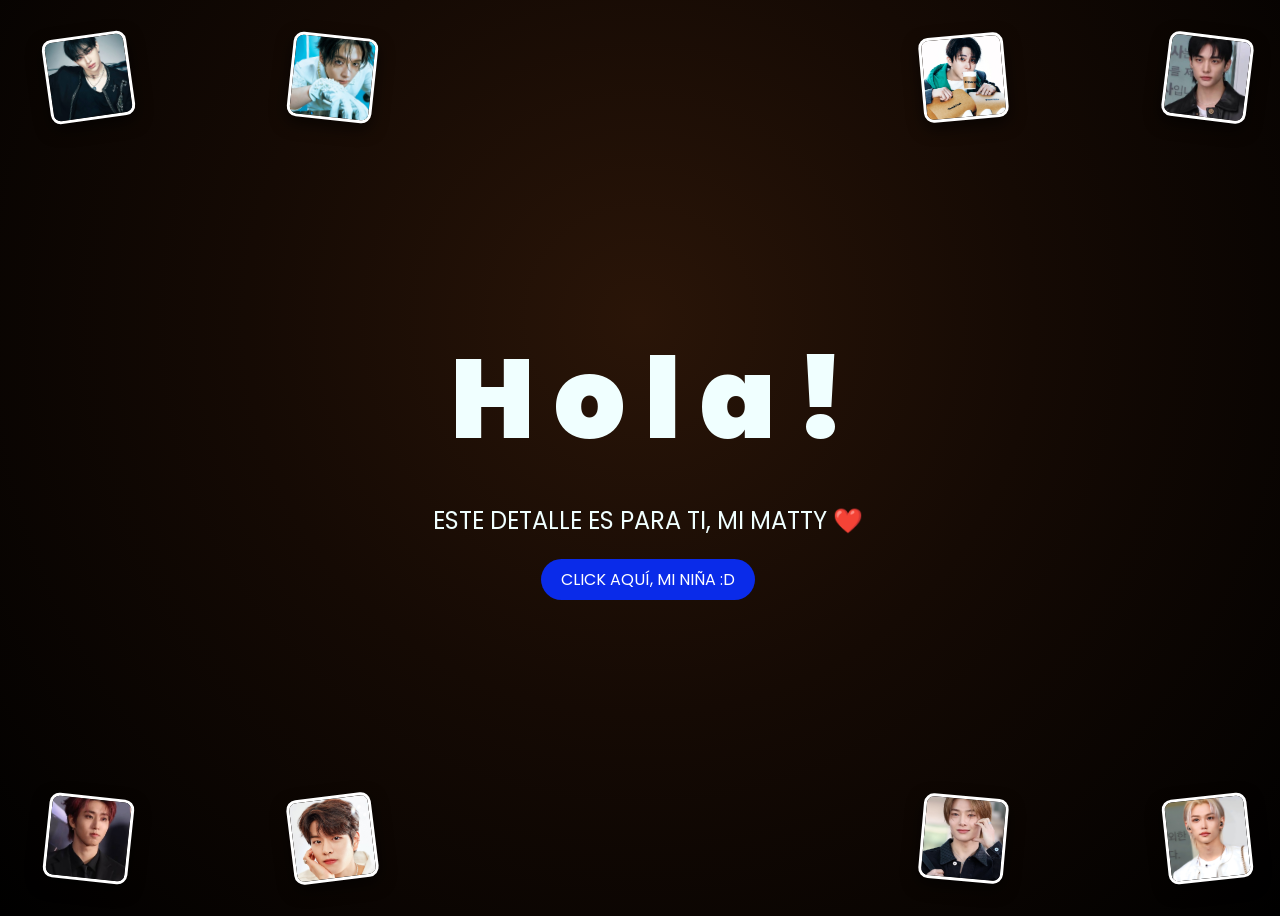
<file: index.html>
<!DOCTYPE html>
<html lang="es">

<head>
    <meta charset="UTF-8">
    <meta http-equiv="X-UA-Compatible" content="IE=edge">
    <meta name="viewport" content="width=device-width, initial-scale=1.0">
    <link rel="stylesheet" href="css/style.css">
    <link rel="icon" href="img/flowers.png" type="image/x-icon">
    <title>Flowers</title>
</head>

<body>
    <div class="floating-photos">
      <img src="img/foto5.jpg"  alt="" class="photo photo--1">
      <img src="img/foto6.jpg"  alt="" class="photo photo--2">
      <img src="img/foto7.jpg"  alt="" class="photo photo--3">
      <img src="img/foto8.jpg"  alt="" class="photo photo--4">
      <img src="img/foto9.jpg"  alt="" class="photo photo--5">
      <img src="img/foto10.jpg"  alt="" class="photo photo--6">
      <img src="img/foto11.jpg"  alt="" class="photo photo--7">
      <img src="img/foto12.jpg"  alt="" class="photo photo--8">
    </div>
    <div class="greetings">
        <span>H</span>
        <span>o</span>
        <span>l</span>
        <span>a</span>
        <span>!</span>
    </div>
    <div class="description">
        <span>ESTE DETALLE ES PARA TI, MI MATTY ❤️</span>
    </div>
    <div class="button">
        <button class="botones">
            <a href="flower.html" style="color: #fff;">CLICK AQUÍ, MI NIÑA :D</a>
        </button>
    </div>

</body>

</html>
</file>
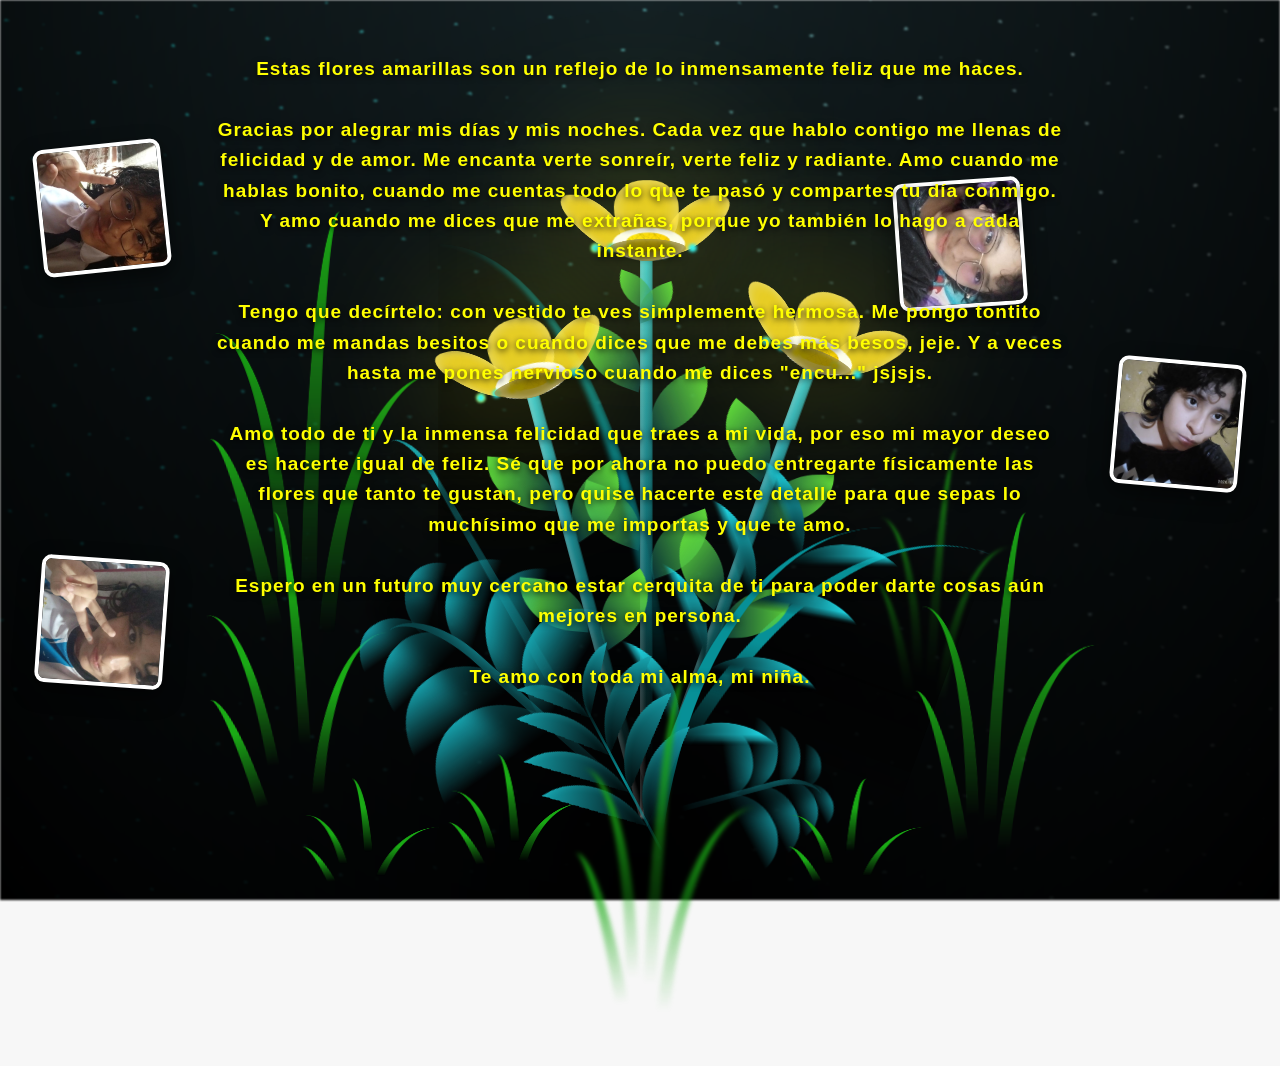
<file: flower.html>
<!DOCTYPE html>
<html lang="es">
  <head>
    <meta charset="UTF-8" />
    <meta http-equiv="X-UA-Compatible" content="IE=edge" />
    <meta name="viewport" content="width=device-width, initial-scale=1.0" />
    <link rel="stylesheet" href="css/main.css" />
    <link rel="icon" href="img/flowers.png" type="image/x-icon" />
    <title>Flower</title>
  </head>
  <body class="container">
    <audio src="sound/LoveMaybe.mp3" autoplay></audio>
    <div id="lyrics">

    </div>
    <h1 class="titulo">
      Estas flores amarillas son un reflejo de lo inmensamente feliz que me haces. <br><br>
      
      Gracias por alegrar mis días y mis noches. Cada vez que hablo contigo me llenas de felicidad y de amor. Me encanta verte sonreír, verte feliz y radiante. Amo cuando me hablas bonito, cuando me cuentas todo lo que te pasó y compartes tu día conmigo. Y amo cuando me dices que me extrañas, porque yo también lo hago a cada instante. <br><br>
      
      Tengo que decírtelo: con vestido te ves simplemente hermosa. Me pongo tontito cuando me mandas besitos o cuando dices que me debes más besos, jeje. Y a veces hasta me pones nervioso cuando me dices "encu..." jsjsjs. <br><br>
      
      Amo todo de ti y la inmensa felicidad que traes a mi vida, por eso mi mayor deseo es hacerte igual de feliz. Sé que por ahora no puedo entregarte físicamente las flores que tanto te gustan, pero quise hacerte este detalle para que sepas lo muchísimo que me importas y que te amo. <br><br>
      
      Espero en un futuro muy cercano estar cerquita de ti para poder darte cosas aún mejores en persona. <br><br>
      
      Te amo con toda mi alma, mi niña.
    </h1>

    <div class="night"></div>
    <div class="floating-photos">
      <img src="img/foto1.jpeg" alt="" class="photo photo--1">
      <img src="img/foto2.jpeg" alt="" class="photo photo--2">
      <img src="img/foto3.jpeg" alt="" class="photo photo--3">
      <img src="img/foto4.jpeg" alt="" class="photo photo--4">
    </div>
    <div class="flowers">
      <div class="flower flower--1">
        <div class="flower__leafs flower__leafs--1">
          <div class="flower__leaf flower__leaf--1"></div>
          <div class="flower__leaf flower__leaf--2"></div>
          <div class="flower__leaf flower__leaf--3"></div>
          <div class="flower__leaf flower__leaf--4"></div>
          <div class="flower__white-circle"></div>

          <div class="flower__light flower__light--1"></div>
          <div class="flower__light flower__light--2"></div>
          <div class="flower__light flower__light--3"></div>
          <div class="flower__light flower__light--4"></div>
          <div class="flower__light flower__light--5"></div>
          <div class="flower__light flower__light--6"></div>
          <div class="flower__light flower__light--7"></div>
          <div class="flower__light flower__light--8"></div>
        </div>
        <div class="flower__line">
          <div class="flower__line__leaf flower__line__leaf--1"></div>
          <div class="flower__line__leaf flower__line__leaf--2"></div>
          <div class="flower__line__leaf flower__line__leaf--3"></div>
          <div class="flower__line__leaf flower__line__leaf--4"></div>
          <div class="flower__line__leaf flower__line__leaf--5"></div>
          <div class="flower__line__leaf flower__line__leaf--6"></div>
        </div>
      </div>

      <div class="flower flower--2">
        <div class="flower__leafs flower__leafs--2">
          <div class="flower__leaf flower__leaf--1"></div>
          <div class="flower__leaf flower__leaf--2"></div>
          <div class="flower__leaf flower__leaf--3"></div>
          <div class="flower__leaf flower__leaf--4"></div>
          <div class="flower__white-circle"></div>

          <div class="flower__light flower__light--1"></div>
          <div class="flower__light flower__light--2"></div>
          <div class="flower__light flower__light--3"></div>
          <div class="flower__light flower__light--4"></div>
          <div class="flower__light flower__light--5"></div>
          <div class="flower__light flower__light--6"></div>
          <div class="flower__light flower__light--7"></div>
          <div class="flower__light flower__light--8"></div>
        </div>
        <div class="flower__line">
          <div class="flower__line__leaf flower__line__leaf--1"></div>
          <div class="flower__line__leaf flower__line__leaf--2"></div>
          <div class="flower__line__leaf flower__line__leaf--3"></div>
          <div class="flower__line__leaf flower__line__leaf--4"></div>
        </div>
      </div>

      <div class="flower flower--3">
        <div class="flower__leafs flower__leafs--3">
          <div class="flower__leaf flower__leaf--1"></div>
          <div class="flower__leaf flower__leaf--2"></div>
          <div class="flower__leaf flower__leaf--3"></div>
          <div class="flower__leaf flower__leaf--4"></div>
          <div class="flower__white-circle"></div>

          <div class="flower__light flower__light--1"></div>
          <div class="flower__light flower__light--2"></div>
          <div class="flower__light flower__light--3"></div>
          <div class="flower__light flower__light--4"></div>
          <div class="flower__light flower__light--5"></div>
          <div class="flower__light flower__light--6"></div>
          <div class="flower__light flower__light--7"></div>
          <div class="flower__light flower__light--8"></div>
        </div>
        <div class="flower__line">
          <div class="flower__line__leaf flower__line__leaf--1"></div>
          <div class="flower__line__leaf flower__line__leaf--2"></div>
          <div class="flower__line__leaf flower__line__leaf--3"></div>
          <div class="flower__line__leaf flower__line__leaf--4"></div>
        </div>
      </div>

      <div class="grow-ans" style="--d: 1.2s">
        <div class="flower__g-long">
          <div class="flower__g-long__top"></div>
          <div class="flower__g-long__bottom"></div>
        </div>
      </div>

      <div class="growing-grass">
        <div class="flower__grass flower__grass--1">
          <div class="flower__grass--top"></div>
          <div class="flower__grass--bottom"></div>
          <div class="flower__grass__leaf flower__grass__leaf--1"></div>
          <div class="flower__grass__leaf flower__grass__leaf--2"></div>
          <div class="flower__grass__leaf flower__grass__leaf--3"></div>
          <div class="flower__grass__leaf flower__grass__leaf--4"></div>
          <div class="flower__grass__leaf flower__grass__leaf--5"></div>
          <div class="flower__grass__leaf flower__grass__leaf--6"></div>
          <div class="flower__grass__leaf flower__grass__leaf--7"></div>
          <div class="flower__grass__leaf flower__grass__leaf--8"></div>
          <div class="flower__grass__overlay"></div>
        </div>
      </div>

      <div class="growing-grass">
        <div class="flower__grass flower__grass--2">
          <div class="flower__grass--top"></div>
          <div class="flower__grass--bottom"></div>
          <div class="flower__grass__leaf flower__grass__leaf--1"></div>
          <div class="flower__grass__leaf flower__grass__leaf--2"></div>
          <div class="flower__grass__leaf flower__grass__leaf--3"></div>
          <div class="flower__grass__leaf flower__grass__leaf--4"></div>
          <div class="flower__grass__leaf flower__grass__leaf--5"></div>
          <div class="flower__grass__leaf flower__grass__leaf--6"></div>
          <div class="flower__grass__leaf flower__grass__leaf--7"></div>
          <div class="flower__grass__leaf flower__grass__leaf--8"></div>
          <div class="flower__grass__overlay"></div>
        </div>
      </div>

      <div class="grow-ans" style="--d: 2.4s">
        <div class="flower__g-right flower__g-right--1">
          <div class="leaf"></div>
        </div>
      </div>

      <div class="grow-ans" style="--d: 2.8s">
        <div class="flower__g-right flower__g-right--2">
          <div class="leaf"></div>
        </div>
      </div>

      <div class="grow-ans" style="--d: 2.8s">
        <div class="flower__g-front">
          <div
            class="flower__g-front__leaf-wrapper flower__g-front__leaf-wrapper--1"
          >
            <div class="flower__g-front__leaf"></div>
          </div>
          <div
            class="flower__g-front__leaf-wrapper flower__g-front__leaf-wrapper--2"
          >
            <div class="flower__g-front__leaf"></div>
          </div>
          <div
            class="flower__g-front__leaf-wrapper flower__g-front__leaf-wrapper--3"
          >
            <div class="flower__g-front__leaf"></div>
          </div>
          <div
            class="flower__g-front__leaf-wrapper flower__g-front__leaf-wrapper--4"
          >
            <div class="flower__g-front__leaf"></div>
          </div>
          <div
            class="flower__g-front__leaf-wrapper flower__g-front__leaf-wrapper--5"
          >
            <div class="flower__g-front__leaf"></div>
          </div>
          <div
            class="flower__g-front__leaf-wrapper flower__g-front__leaf-wrapper--6"
          >
            <div class="flower__g-front__leaf"></div>
          </div>
          <div
            class="flower__g-front__leaf-wrapper flower__g-front__leaf-wrapper--7"
          >
            <div class="flower__g-front__leaf"></div>
          </div>
          <div
            class="flower__g-front__leaf-wrapper flower__g-front__leaf-wrapper--8"
          >
            <div class="flower__g-front__leaf"></div>
          </div>
          <div class="flower__g-front__line"></div>
        </div>
      </div>

      <div class="grow-ans" style="--d: 3.2s">
        <div class="flower__g-fr">
          <div class="leaf"></div>
          <div class="flower__g-fr__leaf flower__g-fr__leaf--1"></div>
          <div class="flower__g-fr__leaf flower__g-fr__leaf--2"></div>
          <div class="flower__g-fr__leaf flower__g-fr__leaf--3"></div>
          <div class="flower__g-fr__leaf flower__g-fr__leaf--4"></div>
          <div class="flower__g-fr__leaf flower__g-fr__leaf--5"></div>
          <div class="flower__g-fr__leaf flower__g-fr__leaf--6"></div>
          <div class="flower__g-fr__leaf flower__g-fr__leaf--7"></div>
          <div class="flower__g-fr__leaf flower__g-fr__leaf--8"></div>
        </div>
      </div>

      <div class="long-g long-g--0">
        <div class="grow-ans" style="--d: 3s">
          <div class="leaf leaf--0"></div>
        </div>
        <div class="grow-ans" style="--d: 2.2s">
          <div class="leaf leaf--1"></div>
        </div>
        <div class="grow-ans" style="--d: 3.4s">
          <div class="leaf leaf--2"></div>
        </div>
        <div class="grow-ans" style="--d: 3.6s">
          <div class="leaf leaf--3"></div>
        </div>
      </div>

      <div class="long-g long-g--1">
        <div class="grow-ans" style="--d: 3.6s">
          <div class="leaf leaf--0"></div>
        </div>
        <div class="grow-ans" style="--d: 3.8s">
          <div class="leaf leaf--1"></div>
        </div>
        <div class="grow-ans" style="--d: 4s">
          <div class="leaf leaf--2"></div>
        </div>
        <div class="grow-ans" style="--d: 4.2s">
          <div class="leaf leaf--3"></div>
        </div>
      </div>

      <div class="long-g long-g--2">
        <div class="grow-ans" style="--d: 4s">
          <div class="leaf leaf--0"></div>
        </div>
        <div class="grow-ans" style="--d: 4.2s">
          <div class="leaf leaf--1"></div>
        </div>
        <div class="grow-ans" style="--d: 4.4s">
          <div class="leaf leaf--2"></div>
        </div>
        <div class="grow-ans" style="--d: 4.6s">
          <div class="leaf leaf--3"></div>
        </div>
      </div>

      <div class="long-g long-g--3">
        <div class="grow-ans" style="--d: 4s">
          <div class="leaf leaf--0"></div>
        </div>
        <div class="grow-ans" style="--d: 4.2s">
          <div class="leaf leaf--1"></div>
        </div>
        <div class="grow-ans" style="--d: 3s">
          <div class="leaf leaf--2"></div>
        </div>
        <div class="grow-ans" style="--d: 3.6s">
          <div class="leaf leaf--3"></div>
        </div>
      </div>

      <div class="long-g long-g--4">
        <div class="grow-ans" style="--d: 4s">
          <div class="leaf leaf--0"></div>
        </div>
        <div class="grow-ans" style="--d: 4.2s">
          <div class="leaf leaf--1"></div>
        </div>
        <div class="grow-ans" style="--d: 3s">
          <div class="leaf leaf--2"></div>
        </div>
        <div class="grow-ans" style="--d: 3.6s">
          <div class="leaf leaf--3"></div>
        </div>
      </div>

      <div class="long-g long-g--5">
        <div class="grow-ans" style="--d: 4s">
          <div class="leaf leaf--0"></div>
        </div>
        <div class="grow-ans" style="--d: 4.2s">
          <div class="leaf leaf--1"></div>
        </div>
        <div class="grow-ans" style="--d: 3s">
          <div class="leaf leaf--2"></div>
        </div>
        <div class="grow-ans" style="--d: 3.6s">
          <div class="leaf leaf--3"></div>
        </div>
      </div>

      <div class="long-g long-g--6">
        <div class="grow-ans" style="--d: 4.2s">
          <div class="leaf leaf--0"></div>
        </div>
        <div class="grow-ans" style="--d: 4.4s">
          <div class="leaf leaf--1"></div>
        </div>
        <div class="grow-ans" style="--d: 4.6s">
          <div class="leaf leaf--2"></div>
        </div>
        <div class="grow-ans" style="--d: 4.8s">
          <div class="leaf leaf--3"></div>
        </div>
      </div>

      <div class="long-g long-g--7">
        <div class="grow-ans" style="--d: 3s">
          <div class="leaf leaf--0"></div>
        </div>
        <div class="grow-ans" style="--d: 3.2s">
          <div class="leaf leaf--1"></div>
        </div>
        <div class="grow-ans" style="--d: 3.5s">
          <div class="leaf leaf--2"></div>
        </div>
        <div class="grow-ans" style="--d: 3.6s">
          <div class="leaf leaf--3"></div>
        </div>
      </div>
    </div>
    <script src="anim.js"></script>
    <script src="main.js"></script>
  </body>
</html>
</file>
<file: css/style.css>
@import url('https://fonts.googleapis.com/css2?family=Poppins:ital,wght@0,500;1,900&display=swap');

*{
    font-family: 'Poppins', cursive;
    box-sizing: border-box;
}

body{
    color: azure;
    width: 100%;
    min-height: 100vh;
    display: flex;
    flex-direction: column;
    align-items: center;
    justify-content: center;
    background: radial-gradient(circle at 50% 35%, #2a1508 0%, #150a04 45%, #000 100%);
    position: relative;
    overflow: hidden;
    padding: 20px;
    text-align: center;
}

.botones{
    padding: 9px;
    border-radius: 80px;
    background-color: transparent;
    border: none;
}

.botones a{
    background-color: #0a2be9;
    padding: 9px 20px;
    border-radius: 80px;
}

.botones a:focus{
    background-color: rgb(50, 194, 194);
}

/* el texto siempre va encima de las fotos */
.greetings, .description, .button {
    position: relative;
    z-index: 2;
}

.greetings{
    font-size: 7rem;
    font-weight: 900;
}
.greetings > span{
    animation: glow 2.5s ease-in-out infinite;
}
@keyframes glow{
    0%, 100%{
        color: #fff;
        text-shadow: 0 0 12px #39c6d6, 0 0 50px #39c6d6, 0 0 100px #39c6d6;
    }
    10%, 90%{
        color: #111;
        text-shadow: none;
    }
}
.greetings > span:nth-child(2){ animation-delay: .2s; }
.greetings > span:nth-child(3){ animation-delay: .4s; }
.greetings > span:nth-child(4){ animation-delay: .6s; }
.greetings > span:nth-child(5){ animation-delay: .8s; }
.greetings > span:nth-child(6){ animation-delay: 1s; }

.description{
    font-size: 1.5rem;
    margin: 20px 0;
}

.button a{
    text-decoration: none;
    font-size: 1rem;
    color: #111;
}

.floating-photos {
  position: absolute;
  inset: 0;
  z-index: 1;
  pointer-events: none;
}

.photo {
  position: absolute;
  width: clamp(42px, 9vw, 85px);
  height: clamp(42px, 9vw, 85px);
  object-fit: cover;
  border-radius: 10px;
  border: 3px solid #fff;
  box-shadow: 0 6px 16px rgba(0, 0, 0, 0.6);
  --r: 0deg;
  transform: rotate(var(--r));
  animation: float 6s ease-in-out infinite;
}

/* fila de arriba */
.photo--1 { top: 3%;    left: 3%;   --r: -8deg; animation-delay: 0s;   }
.photo--2 { top: 3%;    left: 22%;  --r: 6deg;  animation-delay: .5s;  }
.photo--3 { top: 3%;    right: 22%; --r: -5deg; animation-delay: 1s;   }
.photo--4 { top: 3%;    right: 3%;  --r: 7deg;  animation-delay: 1.5s; }

/* fila de abajo */
.photo--5 { bottom: 3%; left: 3%;   --r: 6deg;  animation-delay: 2s;   }
.photo--6 { bottom: 3%; left: 22%;  --r: -7deg; animation-delay: 2.5s; }
.photo--7 { bottom: 3%; right: 22%; --r: 5deg;  animation-delay: 3s;   }
.photo--8 { bottom: 3%; right: 3%;  --r: -6deg; animation-delay: 3.5s; }

@keyframes float {
  0%, 100% { transform: translateY(0) rotate(var(--r)); }
  50%      { transform: translateY(-12px) rotate(var(--r)); }
}
/* --- Responsive celular --- */
@media screen and (max-width:574px){
    .greetings{
        font-size: 3.2rem;
        font-weight: 800;
    }
    .description{
        font-size: 1.1rem;
        padding: 0 10px;
    }
    .button a{
        font-size: 1rem;
    }
    .photo {
        width: clamp(38px, 13vw, 55px);
        height: clamp(38px, 13vw, 55px);
    }
}
</file>
<file: css/main.css>
*,
*::after,
*::before {
  padding: 0;
  margin: 0;
  box-sizing: border-box;
}

:root {
  --dark-color: #000;
}

body {
  display: flex;
  align-items: flex-end;
  justify-content: center;
  min-height: 100vh;
  background-color: var(--dark-color);
  overflow: hidden;
  perspective: 1000px;
}

#lyrics {
  font-size: 28px;
  font-family: "Franklin Gothic Medium", "Arial Narrow", Arial, sans-serif;
  color: white;
  position: absolute;
  margin-bottom: 20%;
  z-index: 1;
  font-weight: bold;
  letter-spacing: 4px;
}
@media only screen and (max-width: 600px) {
  /* Estilos específicos para dispositivos con un ancho máximo de 600px */
  #lyrics {
      font-size: 14px; /* Reduce el tamaño del texto para dispositivos más pequeños */
      margin-bottom: 530px;
      letter-spacing: 3px;
  }

}
.titulo {
  position: absolute;
  top: 6%;
  left: 50%;
  transform: translateX(-50%);
  width: 88%;
  max-width: 850px;
  font-family: "Arial Narrow", Arial, sans-serif;
  color: yellow;
  font-weight: bold;
  letter-spacing: 1px;
  line-height: 1.6;
  font-size: clamp(13px, 2vw, 19px);
  text-align: center;
  opacity: 0;
  animation: fadeIn 3s ease-in-out forwards;
  z-index: 8;
  text-shadow: 0 2px 6px rgba(0, 0, 0, 0.85);
}
@keyframes fadeIn {
  from {
    opacity: 0;
  }
  to {
    opacity: 1;
  }
}

.night {
  z-index: -1;
  position: absolute;
  left: 50%;
  top: 0;
  transform: translateX(-50%);
  width: 100%;
  height: 100%;
  filter: blur(0.1vmin);
  background-image: radial-gradient(
      ellipse at top,
      transparent 0%,
      var(--dark-color)
    ),
    radial-gradient(
      ellipse at bottom,
      var(--dark-color),
      rgba(145, 233, 255, 0.2)
    ),
    repeating-linear-gradient(
      220deg,
      rgb(0, 0, 0) 0px,
      rgb(0, 0, 0) 19px,
      transparent 19px,
      transparent 22px
    ),
    repeating-linear-gradient(
      189deg,
      rgb(0, 0, 0) 0px,
      rgb(0, 0, 0) 19px,
      transparent 19px,
      transparent 22px
    ),
    repeating-linear-gradient(
      148deg,
      rgb(0, 0, 0) 0px,
      rgb(0, 0, 0) 19px,
      transparent 19px,
      transparent 22px
    ),
    linear-gradient(90deg, rgb(0, 255, 250), rgb(240, 240, 240));
}

.flowers {
  position: relative;
  transform: scale(0.9);
  /*margin-bottom: 100px;
  */
}

@media only screen and (max-width: 600px) {
  /* Estilos específicos para dispositivos con un ancho máximo de 600px */
.flowers {
      font-size: 14px;
      margin-bottom: 35%;
      letter-spacing: 3px;
      transform: scale(1.0);
}

}

.flower {
  position: absolute;
  bottom: 10vmin;
  transform-origin: bottom center;
  z-index: 10;
  --fl-speed: 0.8s;
}
.flower--1 {
  -webkit-animation: moving-flower-1 4s linear infinite;
  animation: moving-flower-1 4s linear infinite;
}
.flower--1 .flower__line {
  height: 70vmin;
  -webkit-animation-delay: 0.3s;
  animation-delay: 0.3s;
}
.flower--1 .flower__line__leaf--1 {
  -webkit-animation: blooming-leaf-right var(--fl-speed) 1.6s backwards;
  animation: blooming-leaf-right var(--fl-speed) 1.6s backwards;
}
.flower--1 .flower__line__leaf--2 {
  -webkit-animation: blooming-leaf-right var(--fl-speed) 1.4s backwards;
  animation: blooming-leaf-right var(--fl-speed) 1.4s backwards;
}
.flower--1 .flower__line__leaf--3 {
  -webkit-animation: blooming-leaf-left var(--fl-speed) 1.2s backwards;
  animation: blooming-leaf-left var(--fl-speed) 1.2s backwards;
}
.flower--1 .flower__line__leaf--4 {
  -webkit-animation: blooming-leaf-left var(--fl-speed) 1s backwards;
  animation: blooming-leaf-left var(--fl-speed) 1s backwards;
}
.flower--1 .flower__line__leaf--5 {
  -webkit-animation: blooming-leaf-right var(--fl-speed) 1.8s backwards;
  animation: blooming-leaf-right var(--fl-speed) 1.8s backwards;
}
.flower--1 .flower__line__leaf--6 {
  -webkit-animation: blooming-leaf-left var(--fl-speed) 2s backwards;
  animation: blooming-leaf-left var(--fl-speed) 2s backwards;
}
.flower--2 {
  left: 50%;
  transform: rotate(20deg);
  -webkit-animation: moving-flower-2 4s linear infinite;
  animation: moving-flower-2 4s linear infinite;
}
.flower--2 .flower__line {
  height: 60vmin;
  -webkit-animation-delay: 0.6s;
  animation-delay: 0.6s;
}
.flower--2 .flower__line__leaf--1 {
  -webkit-animation: blooming-leaf-right var(--fl-speed) 1.9s backwards;
  animation: blooming-leaf-right var(--fl-speed) 1.9s backwards;
}
.flower--2 .flower__line__leaf--2 {
  -webkit-animation: blooming-leaf-right var(--fl-speed) 1.7s backwards;
  animation: blooming-leaf-right var(--fl-speed) 1.7s backwards;
}
.flower--2 .flower__line__leaf--3 {
  -webkit-animation: blooming-leaf-left var(--fl-speed) 1.5s backwards;
  animation: blooming-leaf-left var(--fl-speed) 1.5s backwards;
}
.flower--2 .flower__line__leaf--4 {
  -webkit-animation: blooming-leaf-left var(--fl-speed) 1.3s backwards;
  animation: blooming-leaf-left var(--fl-speed) 1.3s backwards;
}
.flower--3 {
  left: 50%;
  transform: rotate(-15deg);
  -webkit-animation: moving-flower-3 4s linear infinite;
  animation: moving-flower-3 4s linear infinite;
}
.flower--3 .flower__line {
  -webkit-animation-delay: 0.9s;
  animation-delay: 0.9s;
}
.flower--3 .flower__line__leaf--1 {
  -webkit-animation: blooming-leaf-right var(--fl-speed) 2.5s backwards;
  animation: blooming-leaf-right var(--fl-speed) 2.5s backwards;
}
.flower--3 .flower__line__leaf--2 {
  -webkit-animation: blooming-leaf-right var(--fl-speed) 2.3s backwards;
  animation: blooming-leaf-right var(--fl-speed) 2.3s backwards;
}
.flower--3 .flower__line__leaf--3 {
  -webkit-animation: blooming-leaf-left var(--fl-speed) 2.1s backwards;
  animation: blooming-leaf-left var(--fl-speed) 2.1s backwards;
}
.flower--3 .flower__line__leaf--4 {
  -webkit-animation: blooming-leaf-left var(--fl-speed) 1.9s backwards;
  animation: blooming-leaf-left var(--fl-speed) 1.9s backwards;
}
.flower__leafs {
  position: relative;
  -webkit-animation: blooming-flower 2s backwards;
  animation: blooming-flower 2s backwards;
}
.flower__leafs--1 {
  -webkit-animation-delay: 1.1s;
  animation-delay: 1.1s;
}
.flower__leafs--2 {
  -webkit-animation-delay: 1.4s;
  animation-delay: 1.4s;
}
.flower__leafs--3 {
  -webkit-animation-delay: 1.7s;
  animation-delay: 1.7s;
}
.flower__leafs::after {
  content: "";
  position: absolute;
  left: 0;
  top: 0;
  transform: translate(-50%, -100%);
  width: 8vmin;
  height: 8vmin;
  background-color: #f9fd25;
  /* background-color: #fd2525; */
  filter: blur(10vmin);
}
.flower__leaf {
  position: absolute;
  bottom: 0;
  left: 50%;
  width: 8vmin;
  height: 11vmin;
  border-radius: 51% 49% 47% 53%/44% 45% 55% 69%;
  background-color: #253bfd;
  background-color: #fddd25;
  transform-origin: bottom center;
  opacity: 0.9;
  box-shadow: inset 0 0 2vmin rgba(255, 255, 255, 0.5);
}
.flower__leaf--1 {
  transform: translate(-10%, 1%) rotateY(40deg) rotateX(-50deg);
}
.flower__leaf--2 {
  transform: translate(-50%, -4%) rotateX(40deg);
}
.flower__leaf--3 {
  transform: translate(-90%, 0%) rotateY(45deg) rotateX(50deg);
}
.flower__leaf--4 {
  width: 8vmin;
  height: 8vmin;
  transform-origin: bottom left;
  border-radius: 4vmin 10vmin 4vmin 4vmin;
  transform: translate(0%, 18%) rotateX(70deg) rotate(-43deg);
  background-color: #7c6901;
  z-index: 1;
  opacity: 0.8;
}
.flower__white-circle {
  position: absolute;
  left: -3.5vmin;
  top: -3vmin;
  width: 9vmin;
  height: 4vmin;
  border-radius: 50%;
  background-color: #fff;
}
.flower__white-circle::after {
  content: "";
  position: absolute;
  left: 50%;
  top: 45%;
  transform: translate(-50%, -50%);
  width: 60%;
  height: 60%;
  border-radius: inherit;
  background-image: repeating-linear-gradient(
      135deg,
      rgba(0, 0, 0, 0.03) 0px,
      rgba(0, 0, 0, 0.03) 1px,
      transparent 1px,
      transparent 12px
    ),
    repeating-linear-gradient(
      45deg,
      rgba(0, 0, 0, 0.03) 0px,
      rgba(0, 0, 0, 0.03) 1px,
      transparent 1px,
      transparent 12px
    ),
    repeating-linear-gradient(
      67.5deg,
      rgba(0, 0, 0, 0.03) 0px,
      rgba(0, 0, 0, 0.03) 1px,
      transparent 1px,
      transparent 12px
    ),
    repeating-linear-gradient(
      135deg,
      rgba(0, 0, 0, 0.03) 0px,
      rgba(0, 0, 0, 0.03) 1px,
      transparent 1px,
      transparent 12px
    ),
    repeating-linear-gradient(
      45deg,
      rgba(0, 0, 0, 0.03) 0px,
      rgba(0, 0, 0, 0.03) 1px,
      transparent 1px,
      transparent 12px
    ),
    repeating-linear-gradient(
      112.5deg,
      rgba(0, 0, 0, 0.03) 0px,
      rgba(0, 0, 0, 0.03) 1px,
      transparent 1px,
      transparent 12px
    ),
    repeating-linear-gradient(
      112.5deg,
      rgba(0, 0, 0, 0.03) 0px,
      rgba(0, 0, 0, 0.03) 1px,
      transparent 1px,
      transparent 12px
    ),
    repeating-linear-gradient(
      45deg,
      rgba(0, 0, 0, 0.03) 0px,
      rgba(0, 0, 0, 0.03) 1px,
      transparent 1px,
      transparent 12px
    ),
    repeating-linear-gradient(
      22.5deg,
      rgba(0, 0, 0, 0.03) 0px,
      rgba(0, 0, 0, 0.03) 1px,
      transparent 1px,
      transparent 12px
    ),
    repeating-linear-gradient(
      45deg,
      rgba(0, 0, 0, 0.03) 0px,
      rgba(0, 0, 0, 0.03) 1px,
      transparent 1px,
      transparent 12px
    ),
    repeating-linear-gradient(
      22.5deg,
      rgba(0, 0, 0, 0.03) 0px,
      rgba(0, 0, 0, 0.03) 1px,
      transparent 1px,
      transparent 12px
    ),
    repeating-linear-gradient(
      135deg,
      rgba(0, 0, 0, 0.03) 0px,
      rgba(0, 0, 0, 0.03) 1px,
      transparent 1px,
      transparent 12px
    ),
    repeating-linear-gradient(
      157.5deg,
      rgba(0, 0, 0, 0.03) 0px,
      rgba(0, 0, 0, 0.03) 1px,
      transparent 1px,
      transparent 12px
    ),
    repeating-linear-gradient(
      67.5deg,
      rgba(0, 0, 0, 0.03) 0px,
      rgba(0, 0, 0, 0.03) 1px,
      transparent 1px,
      transparent 12px
    ),
    repeating-linear-gradient(
      67.5deg,
      rgba(0, 0, 0, 0.03) 0px,
      rgba(0, 0, 0, 0.03) 1px,
      transparent 1px,
      transparent 12px
    ),
    linear-gradient(90deg, rgb(255, 235, 18), rgb(255, 206, 0));
}
.flower__line {
  height: 55vmin;
  width: 1.5vmin;
  background-image: linear-gradient(
      to left,
      rgba(0, 0, 0, 0.2),
      transparent,
      rgba(255, 255, 255, 0.2)
    ),
    linear-gradient(to top, transparent 10%, #14757a, #39c6d6);
  box-shadow: inset 0 0 2px rgba(0, 0, 0, 0.5);
  -webkit-animation: grow-flower-tree 4s backwards;
  animation: grow-flower-tree 4s backwards;
}
.flower__line__leaf {
  --w: 7vmin;
  --h: calc(var(--w) + 2vmin);
  position: absolute;
  top: 20%;
  left: 90%;
  width: var(--w);
  height: var(--h);
  border-top-right-radius: var(--h);
  border-bottom-left-radius: var(--h);
  background-image: linear-gradient(to top, rgba(20, 117, 122, 0.4), #5ed639);
}
.flower__line__leaf--1 {
  transform: rotate(70deg) rotateY(30deg);
}
.flower__line__leaf--2 {
  top: 45%;
  transform: rotate(70deg) rotateY(30deg);
}
.flower__line__leaf--3,
.flower__line__leaf--4,
.flower__line__leaf--6 {
  border-top-right-radius: 0;
  border-bottom-left-radius: 0;
  border-top-left-radius: var(--h);
  border-bottom-right-radius: var(--h);
  left: -460%;
  top: 12%;
  transform: rotate(-70deg) rotateY(30deg);
}
.flower__line__leaf--4 {
  top: 40%;
}
.flower__line__leaf--5 {
  top: 0;
  transform-origin: left;
  transform: rotate(70deg) rotateY(30deg) scale(0.6);
}
.flower__line__leaf--6 {
  top: -2%;
  left: -450%;
  transform-origin: right;
  transform: rotate(-70deg) rotateY(30deg) scale(0.6);
}
.flower__light {
  position: absolute;
  bottom: 0vmin;
  width: 1vmin;
  height: 1vmin;
  background-color: rgb(255, 251, 0);
  border-radius: 50%;
  filter: blur(0.2vmin);
  -webkit-animation: light-ans 4s linear infinite backwards;
  animation: light-ans 4s linear infinite backwards;
}
.flower__light:nth-child(odd) {
  background-color: #23f0ff;
}
.flower__light--1 {
  left: -2vmin;
  -webkit-animation-delay: 1s;
  animation-delay: 1s;
}
.flower__light--2 {
  left: 3vmin;
  -webkit-animation-delay: 0.5s;
  animation-delay: 0.5s;
}
.flower__light--3 {
  left: -6vmin;
  -webkit-animation-delay: 0.3s;
  animation-delay: 0.3s;
}
.flower__light--4 {
  left: 6vmin;
  -webkit-animation-delay: 0.9s;
  animation-delay: 0.9s;
}
.flower__light--5 {
  left: -1vmin;
  -webkit-animation-delay: 1.5s;
  animation-delay: 1.5s;
}
.flower__light--6 {
  left: -4vmin;
  -webkit-animation-delay: 3s;
  animation-delay: 3s;
}
.flower__light--7 {
  left: 3vmin;
  -webkit-animation-delay: 2s;
  animation-delay: 2s;
}
.flower__light--8 {
  left: -6vmin;
  -webkit-animation-delay: 3.5s;
  animation-delay: 3.5s;
}
.flower__grass {
  --c: #159faa;
  --line-w: 1.5vmin;
  position: absolute;
  bottom: 12vmin;
  left: -7vmin;
  display: flex;
  flex-direction: column;
  align-items: flex-end;
  z-index: 20;
  transform-origin: bottom center;
  transform: rotate(-48deg) rotateY(40deg);
}
.flower__grass--1 {
  -webkit-animation: moving-grass 2s linear infinite;
  animation: moving-grass 2s linear infinite;
}
.flower__grass--2 {
  left: 2vmin;
  bottom: 10vmin;
  transform: scale(0.5) rotate(75deg) rotateX(10deg) rotateY(-200deg);
  opacity: 0.8;
  z-index: 0;
  -webkit-animation: moving-grass--2 1.5s linear infinite;
  animation: moving-grass--2 1.5s linear infinite;
}
.flower__grass--top {
  width: 7vmin;
  height: 10vmin;
  border-top-right-radius: 100%;
  border-right: var(--line-w) solid var(--c);
  transform-origin: bottom center;
  transform: rotate(-2deg);
}
.flower__grass--bottom {
  margin-top: -2px;
  width: var(--line-w);
  height: 25vmin;
  background-image: linear-gradient(to top, transparent, var(--c));
}
.flower__grass__leaf {
  --size: 10vmin;
  position: absolute;
  width: calc(var(--size) * 2.1);
  height: var(--size);
  border-top-left-radius: var(--size);
  border-top-right-radius: var(--size);
  background-image: linear-gradient(
    to top,
    transparent,
    transparent 30%,
    var(--c)
  );
  z-index: 100;
}
.flower__grass__leaf--1 {
  top: -6%;
  left: 30%;
  --size: 6vmin;
  transform: rotate(-20deg);
  -webkit-animation: growing-grass-ans--1 2s 2.6s backwards;
  animation: growing-grass-ans--1 2s 2.6s backwards;
}
@-webkit-keyframes growing-grass-ans--1 {
  0% {
    transform-origin: bottom left;
    transform: rotate(-20deg) scale(0);
  }
}
@keyframes growing-grass-ans--1 {
  0% {
    transform-origin: bottom left;
    transform: rotate(-20deg) scale(0);
  }
}
.flower__grass__leaf--2 {
  top: -5%;
  left: -110%;
  --size: 6vmin;
  transform: rotate(10deg);
  -webkit-animation: growing-grass-ans--2 2s 2.4s linear backwards;
  animation: growing-grass-ans--2 2s 2.4s linear backwards;
}
@-webkit-keyframes growing-grass-ans--2 {
  0% {
    transform-origin: bottom right;
    transform: rotate(10deg) scale(0);
  }
}
@keyframes growing-grass-ans--2 {
  0% {
    transform-origin: bottom right;
    transform: rotate(10deg) scale(0);
  }
}
.flower__grass__leaf--3 {
  top: 5%;
  left: 60%;
  --size: 8vmin;
  transform: rotate(-18deg) rotateX(-20deg);
  -webkit-animation: growing-grass-ans--3 2s 2.2s linear backwards;
  animation: growing-grass-ans--3 2s 2.2s linear backwards;
}
@-webkit-keyframes growing-grass-ans--3 {
  0% {
    transform-origin: bottom left;
    transform: rotate(-18deg) rotateX(-20deg) scale(0);
  }
}
@keyframes growing-grass-ans--3 {
  0% {
    transform-origin: bottom left;
    transform: rotate(-18deg) rotateX(-20deg) scale(0);
  }
}
.flower__grass__leaf--4 {
  top: 6%;
  left: -135%;
  --size: 8vmin;
  transform: rotate(2deg);
  -webkit-animation: growing-grass-ans--4 2s 2s linear backwards;
  animation: growing-grass-ans--4 2s 2s linear backwards;
}
@-webkit-keyframes growing-grass-ans--4 {
  0% {
    transform-origin: bottom right;
    transform: rotate(2deg) scale(0);
  }
}
@keyframes growing-grass-ans--4 {
  0% {
    transform-origin: bottom right;
    transform: rotate(2deg) scale(0);
  }
}
.flower__grass__leaf--5 {
  top: 20%;
  left: 60%;
  --size: 10vmin;
  transform: rotate(-24deg) rotateX(-20deg);
  -webkit-animation: growing-grass-ans--5 2s 1.8s linear backwards;
  animation: growing-grass-ans--5 2s 1.8s linear backwards;
}
@-webkit-keyframes growing-grass-ans--5 {
  0% {
    transform-origin: bottom left;
    transform: rotate(-24deg) rotateX(-20deg) scale(0);
  }
}
@keyframes growing-grass-ans--5 {
  0% {
    transform-origin: bottom left;
    transform: rotate(-24deg) rotateX(-20deg) scale(0);
  }
}
.flower__grass__leaf--6 {
  top: 22%;
  left: -180%;
  --size: 10vmin;
  transform: rotate(10deg);
  -webkit-animation: growing-grass-ans--6 2s 1.6s linear backwards;
  animation: growing-grass-ans--6 2s 1.6s linear backwards;
}
@-webkit-keyframes growing-grass-ans--6 {
  0% {
    transform-origin: bottom right;
    transform: rotate(10deg) scale(0);
  }
}
@keyframes growing-grass-ans--6 {
  0% {
    transform-origin: bottom right;
    transform: rotate(10deg) scale(0);
  }
}
.flower__grass__leaf--7 {
  top: 39%;
  left: 70%;
  --size: 10vmin;
  transform: rotate(-10deg);
  -webkit-animation: growing-grass-ans--7 2s 1.4s linear backwards;
  animation: growing-grass-ans--7 2s 1.4s linear backwards;
}
@-webkit-keyframes growing-grass-ans--7 {
  0% {
    transform-origin: bottom left;
    transform: rotate(-10deg) scale(0);
  }
}
@keyframes growing-grass-ans--7 {
  0% {
    transform-origin: bottom left;
    transform: rotate(-10deg) scale(0);
  }
}
.flower__grass__leaf--8 {
  top: 40%;
  left: -215%;
  --size: 11vmin;
  transform: rotate(10deg);
  -webkit-animation: growing-grass-ans--8 2s 1.2s linear backwards;
  animation: growing-grass-ans--8 2s 1.2s linear backwards;
}
@-webkit-keyframes growing-grass-ans--8 {
  0% {
    transform-origin: bottom right;
    transform: rotate(10deg) scale(0);
  }
}
@keyframes growing-grass-ans--8 {
  0% {
    transform-origin: bottom right;
    transform: rotate(10deg) scale(0);
  }
}
.flower__grass__overlay {
  position: absolute;
  top: -10%;
  right: 0%;
  width: 100%;
  height: 100%;
  background-color: rgba(0, 0, 0, 0.6);
  filter: blur(1.5vmin);
  z-index: 100;
}
.flower__g-long {
  --w: 2vmin;
  --h: 6vmin;
  --c: #159faa;
  position: absolute;
  bottom: 10vmin;
  left: -3vmin;
  transform-origin: bottom center;
  transform: rotate(-30deg) rotateY(-20deg);
  display: flex;
  flex-direction: column;
  align-items: flex-end;
  -webkit-animation: flower-g-long-ans 3s linear infinite;
  animation: flower-g-long-ans 3s linear infinite;
}
@-webkit-keyframes flower-g-long-ans {
  0%,
  100% {
    transform: rotate(-30deg) rotateY(-20deg);
  }
  50% {
    transform: rotate(-32deg) rotateY(-20deg);
  }
}
@keyframes flower-g-long-ans {
  0%,
  100% {
    transform: rotate(-30deg) rotateY(-20deg);
  }
  50% {
    transform: rotate(-32deg) rotateY(-20deg);
  }
}
.flower__g-long__top {
  top: calc(var(--h) * -1);
  width: calc(var(--w) + 1vmin);
  height: var(--h);
  border-top-right-radius: 100%;
  border-right: 0.7vmin solid var(--c);
  transform: translate(-0.7vmin, 1vmin);
}
.flower__g-long__bottom {
  width: var(--w);
  height: 50vmin;
  transform-origin: bottom center;
  background-image: linear-gradient(to top, transparent 30%, var(--c));
  box-shadow: inset 0 0 2px rgba(0, 0, 0, 0.5);
  -webkit-clip-path: polygon(35% 0, 65% 1%, 100% 100%, 0% 100%);
  clip-path: polygon(35% 0, 65% 1%, 100% 100%, 0% 100%);
}
.flower__g-right {
  position: absolute;
  bottom: 6vmin;
  left: -2vmin;
  transform-origin: bottom left;
  transform: rotate(20deg);
}
.flower__g-right .leaf {
  width: 30vmin;
  height: 50vmin;
  border-top-left-radius: 100%;
  border-left: 2vmin solid #079097;
  background-image: linear-gradient(
    to bottom,
    transparent,
    var(--dark-color) 60%
  );
  -webkit-mask-image: linear-gradient(to top, transparent 30%, #079097 60%);
}
.flower__g-right--1 {
  -webkit-animation: flower-g-right-ans 2.5s linear infinite;
  animation: flower-g-right-ans 2.5s linear infinite;
}
.flower__g-right--2 {
  left: 5vmin;
  transform: rotateY(-180deg);
  -webkit-animation: flower-g-right-ans--2 3s linear infinite;
  animation: flower-g-right-ans--2 3s linear infinite;
}
.flower__g-right--2 .leaf {
  height: 75vmin;
  filter: blur(0.3vmin);
  opacity: 0.8;
}
@-webkit-keyframes flower-g-right-ans {
  0%,
  100% {
    transform: rotate(20deg);
  }
  50% {
    transform: rotate(24deg) rotateX(-20deg);
  }
}
@keyframes flower-g-right-ans {
  0%,
  100% {
    transform: rotate(20deg);
  }
  50% {
    transform: rotate(24deg) rotateX(-20deg);
  }
}
@-webkit-keyframes flower-g-right-ans--2 {
  0%,
  100% {
    transform: rotateY(-180deg) rotate(0deg) rotateX(-20deg);
  }
  50% {
    transform: rotateY(-180deg) rotate(6deg) rotateX(-20deg);
  }
}
@keyframes flower-g-right-ans--2 {
  0%,
  100% {
    transform: rotateY(-180deg) rotate(0deg) rotateX(-20deg);
  }
  50% {
    transform: rotateY(-180deg) rotate(6deg) rotateX(-20deg);
  }
}
.flower__g-front {
  position: absolute;
  bottom: 6vmin;
  left: 2.5vmin;
  z-index: 100;
  transform-origin: bottom center;
  transform: rotate(-28deg) rotateY(30deg) scale(1.04);
  -webkit-animation: flower__g-front-ans 2s linear infinite;
  animation: flower__g-front-ans 2s linear infinite;
}
@-webkit-keyframes flower__g-front-ans {
  0%,
  100% {
    transform: rotate(-28deg) rotateY(30deg) scale(1.04);
  }
  50% {
    transform: rotate(-35deg) rotateY(40deg) scale(1.04);
  }
}
@keyframes flower__g-front-ans {
  0%,
  100% {
    transform: rotate(-28deg) rotateY(30deg) scale(1.04);
  }
  50% {
    transform: rotate(-35deg) rotateY(40deg) scale(1.04);
  }
}
.flower__g-front__line {
  width: 0.3vmin;
  height: 20vmin;
  background-image: linear-gradient(
    to top,
    transparent,
    #079097,
    transparent 100%
  );
  position: relative;
}
.flower__g-front__leaf-wrapper {
  position: absolute;
  top: 0;
  left: 0;
  transform-origin: bottom left;
  transform: rotate(10deg);
}
.flower__g-front__leaf-wrapper:nth-child(even) {
  left: 0vmin;
  transform: rotateY(-180deg) rotate(5deg);
  -webkit-animation: flower__g-front__leaf-left-ans 1s ease-in backwards;
  animation: flower__g-front__leaf-left-ans 1s ease-in backwards;
}
.flower__g-front__leaf-wrapper:nth-child(odd) {
  -webkit-animation: flower__g-front__leaf-ans 1s ease-in backwards;
  animation: flower__g-front__leaf-ans 1s ease-in backwards;
}
.flower__g-front__leaf-wrapper--1 {
  top: -8vmin;
  transform: scale(0.7);
  -webkit-animation: flower__g-front__leaf-ans 1s 5.5s ease-in backwards !important;
  animation: flower__g-front__leaf-ans 1s 5.5s ease-in backwards !important;
}
.flower__g-front__leaf-wrapper--2 {
  top: -8vmin;
  transform: rotateY(-180deg) scale(0.7) !important;
  -webkit-animation: flower__g-front__leaf-left-ans-2 1s 4.6s ease-in backwards !important;
  animation: flower__g-front__leaf-left-ans-2 1s 4.6s ease-in backwards !important;
}
.flower__g-front__leaf-wrapper--3 {
  top: -3vmin;
  -webkit-animation: flower__g-front__leaf-ans 1s 4.6s ease-in backwards;
  animation: flower__g-front__leaf-ans 1s 4.6s ease-in backwards;
}
.flower__g-front__leaf-wrapper--4 {
  top: -3vmin;
  transform: rotateY(-180deg) scale(0.9) !important;
  -webkit-animation: flower__g-front__leaf-left-ans-2 1s 4.6s ease-in backwards !important;
  animation: flower__g-front__leaf-left-ans-2 1s 4.6s ease-in backwards !important;
}
@-webkit-keyframes flower__g-front__leaf-left-ans-2 {
  0% {
    transform: rotateY(-180deg) scale(0);
  }
}
@keyframes flower__g-front__leaf-left-ans-2 {
  0% {
    transform: rotateY(-180deg) scale(0);
  }
}
.flower__g-front__leaf-wrapper--5,
.flower__g-front__leaf-wrapper--6 {
  top: 2vmin;
}
.flower__g-front__leaf-wrapper--7,
.flower__g-front__leaf-wrapper--8 {
  top: 6.5vmin;
}
.flower__g-front__leaf-wrapper--2 {
  -webkit-animation-delay: 5.2s !important;
  animation-delay: 5.2s !important;
}
.flower__g-front__leaf-wrapper--3 {
  -webkit-animation-delay: 4.9s !important;
  animation-delay: 4.9s !important;
}
.flower__g-front__leaf-wrapper--5 {
  -webkit-animation-delay: 4.3s !important;
  animation-delay: 4.3s !important;
}
.flower__g-front__leaf-wrapper--6 {
  -webkit-animation-delay: 4.1s !important;
  animation-delay: 4.1s !important;
}
.flower__g-front__leaf-wrapper--7 {
  -webkit-animation-delay: 3.8s !important;
  animation-delay: 3.8s !important;
}
.flower__g-front__leaf-wrapper--8 {
  -webkit-animation-delay: 3.5s !important;
  animation-delay: 3.5s !important;
}
@-webkit-keyframes flower__g-front__leaf-ans {
  0% {
    transform: rotate(10deg) scale(0);
  }
}
@keyframes flower__g-front__leaf-ans {
  0% {
    transform: rotate(10deg) scale(0);
  }
}
@-webkit-keyframes flower__g-front__leaf-left-ans {
  0% {
    transform: rotateY(-180deg) rotate(5deg) scale(0);
  }
}
@keyframes flower__g-front__leaf-left-ans {
  0% {
    transform: rotateY(-180deg) rotate(5deg) scale(0);
  }
}
.flower__g-front__leaf {
  width: 10vmin;
  height: 10vmin;
  border-radius: 100% 0% 0% 100%/100% 100% 0% 0%;
  box-shadow: inset 0 2px 1vmin hsla(184deg, 97%, 58%, 0.2);
  background-image: linear-gradient(
      to bottom left,
      transparent,
      var(--dark-color)
    ),
    linear-gradient(to bottom right, #159faa 50%, transparent 50%, transparent);
  -webkit-mask-image: linear-gradient(
    to bottom right,
    #159faa 50%,
    transparent 50%,
    transparent
  );
  mask-image: linear-gradient(
    to bottom right,
    #159faa 50%,
    transparent 50%,
    transparent
  );
}
.flower__g-fr {
  position: absolute;
  bottom: -4vmin;
  left: vmin;
  transform-origin: bottom left;
  z-index: 10;
  -webkit-animation: flower__g-fr-ans 2s linear infinite;
  animation: flower__g-fr-ans 2s linear infinite;
}
@-webkit-keyframes flower__g-fr-ans {
  0%,
  100% {
    transform: rotate(2deg);
  }
  50% {
    transform: rotate(4deg);
  }
}
@keyframes flower__g-fr-ans {
  0%,
  100% {
    transform: rotate(2deg);
  }
  50% {
    transform: rotate(4deg);
  }
}
.flower__g-fr .leaf {
  width: 30vmin;
  height: 50vmin;
  border-top-left-radius: 100%;
  border-left: 2vmin solid #079097;
  -webkit-mask-image: linear-gradient(to top, transparent 25%, #079097 50%);
  position: relative;
  z-index: 1;
}
.flower__g-fr__leaf {
  position: absolute;
  top: 0;
  left: 0;
  width: 10vmin;
  height: 10vmin;
  border-radius: 100% 0% 0% 100%/100% 100% 0% 0%;
  box-shadow: inset 0 2px 1vmin hsla(184deg, 97%, 58%, 0.2);
  background-image: linear-gradient(
      to bottom left,
      transparent,
      var(--dark-color) 98%
    ),
    linear-gradient(to bottom right, #23f0ff 45%, transparent 50%, transparent);
  -webkit-mask-image: linear-gradient(
    135deg,
    #159faa 40%,
    transparent 50%,
    transparent
  );
}
.flower__g-fr__leaf--1 {
  left: 20vmin;
  transform: rotate(45deg);
  -webkit-animation: flower__g-fr-leaft-ans-1 0.5s 5.2s linear backwards;
  animation: flower__g-fr-leaft-ans-1 0.5s 5.2s linear backwards;
}
@-webkit-keyframes flower__g-fr-leaft-ans-1 {
  0% {
    transform-origin: left;
    transform: rotate(45deg) scale(0);
  }
}
@keyframes flower__g-fr-leaft-ans-1 {
  0% {
    transform-origin: left;
    transform: rotate(45deg) scale(0);
  }
}
.flower__g-fr__leaf--2 {
  left: 12vmin;
  top: -7vmin;
  transform: rotate(25deg) rotateY(-180deg);
  -webkit-animation: flower__g-fr-leaft-ans-6 0.5s 5s linear backwards;
  animation: flower__g-fr-leaft-ans-6 0.5s 5s linear backwards;
}
.flower__g-fr__leaf--3 {
  left: 15vmin;
  top: 6vmin;
  transform: rotate(55deg);
  -webkit-animation: flower__g-fr-leaft-ans-5 0.5s 4.8s linear backwards;
  animation: flower__g-fr-leaft-ans-5 0.5s 4.8s linear backwards;
}
.flower__g-fr__leaf--4 {
  left: 6vmin;
  top: -2vmin;
  transform: rotate(25deg) rotateY(-180deg);
  -webkit-animation: flower__g-fr-leaft-ans-6 0.5s 4.6s linear backwards;
  animation: flower__g-fr-leaft-ans-6 0.5s 4.6s linear backwards;
}
.flower__g-fr__leaf--5 {
  left: 10vmin;
  top: 14vmin;
  transform: rotate(55deg);
  -webkit-animation: flower__g-fr-leaft-ans-5 0.5s 4.4s linear backwards;
  animation: flower__g-fr-leaft-ans-5 0.5s 4.4s linear backwards;
}
@-webkit-keyframes flower__g-fr-leaft-ans-5 {
  0% {
    transform-origin: left;
    transform: rotate(55deg) scale(0);
  }
}
@keyframes flower__g-fr-leaft-ans-5 {
  0% {
    transform-origin: left;
    transform: rotate(55deg) scale(0);
  }
}
.flower__g-fr__leaf--6 {
  left: 0vmin;
  top: 6vmin;
  transform: rotate(25deg) rotateY(-180deg);
  -webkit-animation: flower__g-fr-leaft-ans-6 0.5s 4.2s linear backwards;
  animation: flower__g-fr-leaft-ans-6 0.5s 4.2s linear backwards;
}
@-webkit-keyframes flower__g-fr-leaft-ans-6 {
  0% {
    transform-origin: right;
    transform: rotate(25deg) rotateY(-180deg) scale(0);
  }
}
@keyframes flower__g-fr-leaft-ans-6 {
  0% {
    transform-origin: right;
    transform: rotate(25deg) rotateY(-180deg) scale(0);
  }
}
.flower__g-fr__leaf--7 {
  left: 5vmin;
  top: 22vmin;
  transform: rotate(45deg);
  -webkit-animation: flower__g-fr-leaft-ans-7 0.5s 4s linear backwards;
  animation: flower__g-fr-leaft-ans-7 0.5s 4s linear backwards;
}
@-webkit-keyframes flower__g-fr-leaft-ans-7 {
  0% {
    transform-origin: left;
    transform: rotate(45deg) scale(0);
  }
}
@keyframes flower__g-fr-leaft-ans-7 {
  0% {
    transform-origin: left;
    transform: rotate(45deg) scale(0);
  }
}
.flower__g-fr__leaf--8 {
  left: -4vmin;
  top: 15vmin;
  transform: rotate(15deg) rotateY(-180deg);
  -webkit-animation: flower__g-fr-leaft-ans-8 0.5s 3.8s linear backwards;
  animation: flower__g-fr-leaft-ans-8 0.5s 3.8s linear backwards;
}
@-webkit-keyframes flower__g-fr-leaft-ans-8 {
  0% {
    transform-origin: right;
    transform: rotate(15deg) rotateY(-180deg) scale(0);
  }
}
@keyframes flower__g-fr-leaft-ans-8 {
  0% {
    transform-origin: right;
    transform: rotate(15deg) rotateY(-180deg) scale(0);
  }
}

.long-g {
  position: absolute;
  bottom: 25vmin;
  left: -42vmin;
  transform-origin: bottom left;
}
.long-g--1 {
  bottom: 0vmin;
  transform: scale(0.8) rotate(-5deg);
}
.long-g--1 .leaf {
  -webkit-mask-image: linear-gradient(
    to top,
    transparent 40%,
    #079097 80%
  ) !important;
}
.long-g--1 .leaf--1 {
  --w: 5vmin;
  --h: 60vmin;
  left: -2vmin;
  transform: rotate(3deg) rotateY(-180deg);
}
.long-g--2,
.long-g--3 {
  bottom: -3vmin;
  left: -35vmin;
  transform-origin: center;
  transform: scale(0.6) rotateX(60deg);
}
.long-g--2 .leaf,
.long-g--3 .leaf {
  -webkit-mask-image: linear-gradient(
    to top,
    transparent 50%,
    #079097 80%
  ) !important;
}
.long-g--2 .leaf--1,
.long-g--3 .leaf--1 {
  left: -1vmin;
  transform: rotateY(-180deg);
}
.long-g--3 {
  left: -17vmin;
  bottom: 0vmin;
}
.long-g--3 .leaf {
  -webkit-mask-image: linear-gradient(
    to top,
    transparent 40%,
    #079097 80%
  ) !important;
}
.long-g--4 {
  left: 25vmin;
  bottom: -3vmin;
  transform-origin: center;
  transform: scale(0.6) rotateX(60deg);
}
.long-g--4 .leaf {
  -webkit-mask-image: linear-gradient(
    to top,
    transparent 50%,
    #079097 80%
  ) !important;
}
.long-g--5 {
  left: 42vmin;
  bottom: 0vmin;
  transform: scale(0.8) rotate(2deg);
}
.long-g--6 {
  left: 0vmin;
  bottom: -20vmin;
  z-index: 100;
  filter: blur(0.3vmin);
  transform: scale(0.8) rotate(2deg);
}
.long-g--7 {
  left: 35vmin;
  bottom: 20vmin;
  z-index: -1;
  filter: blur(0.3vmin);
  transform: scale(0.6) rotate(2deg);
  opacity: 0.7;
}
.long-g .leaf {
  --w: 15vmin;
  --h: 40vmin;
  --c: #1aaa15;
  position: absolute;
  bottom: 0;
  width: var(--w);
  height: var(--h);
  border-top-left-radius: 100%;
  border-left: 2vmin solid var(--c);
  -webkit-mask-image: linear-gradient(
    to top,
    transparent 20%,
    var(--dark-color)
  );
  transform-origin: bottom center;
}
.long-g .leaf--0 {
  left: 2vmin;
  -webkit-animation: leaf-ans-1 4s linear infinite;
  animation: leaf-ans-1 4s linear infinite;
}
.long-g .leaf--1 {
  --w: 5vmin;
  --h: 60vmin;
  -webkit-animation: leaf-ans-1 4s linear infinite;
  animation: leaf-ans-1 4s linear infinite;
}
.long-g .leaf--2 {
  --w: 10vmin;
  --h: 40vmin;
  left: -0.5vmin;
  bottom: 5vmin;
  transform-origin: bottom left;
  transform: rotateY(-180deg);
  -webkit-animation: leaf-ans-2 3s linear infinite;
  animation: leaf-ans-2 3s linear infinite;
}
.long-g .leaf--3 {
  --w: 5vmin;
  --h: 30vmin;
  left: -1vmin;
  bottom: 3.2vmin;
  transform-origin: bottom left;
  transform: rotate(-10deg) rotateY(-180deg);
  -webkit-animation: leaf-ans-3 3s linear infinite;
  animation: leaf-ans-3 3s linear infinite;
}

@-webkit-keyframes leaf-ans-1 {
  0%,
  100% {
    transform: rotate(-5deg) scale(1);
  }
  50% {
    transform: rotate(5deg) scale(1.1);
  }
}

@keyframes leaf-ans-1 {
  0%,
  100% {
    transform: rotate(-5deg) scale(1);
  }
  50% {
    transform: rotate(5deg) scale(1.1);
  }
}
@-webkit-keyframes leaf-ans-2 {
  0%,
  100% {
    transform: rotateY(-180deg) rotate(5deg);
  }
  50% {
    transform: rotateY(-180deg) rotate(0deg) scale(1.1);
  }
}
@keyframes leaf-ans-2 {
  0%,
  100% {
    transform: rotateY(-180deg) rotate(5deg);
  }
  50% {
    transform: rotateY(-180deg) rotate(0deg) scale(1.1);
  }
}
@-webkit-keyframes leaf-ans-3 {
  0%,
  100% {
    transform: rotate(-10deg) rotateY(-180deg);
  }
  50% {
    transform: rotate(-20deg) rotateY(-180deg);
  }
}
@keyframes leaf-ans-3 {
  0%,
  100% {
    transform: rotate(-10deg) rotateY(-180deg);
  }
  50% {
    transform: rotate(-20deg) rotateY(-180deg);
  }
}
.grow-ans {
  -webkit-animation: grow-ans 2s var(--d) backwards;
  animation: grow-ans 2s var(--d) backwards;
}

@-webkit-keyframes grow-ans {
  0% {
    transform: scale(0);
    opacity: 0;
  }
}

@keyframes grow-ans {
  0% {
    transform: scale(0);
    opacity: 0;
  }
}
@-webkit-keyframes light-ans {
  0% {
    opacity: 0;
    transform: translateY(0vmin);
  }
  25% {
    opacity: 1;
    transform: translateY(-5vmin) translateX(-2vmin);
  }
  50% {
    opacity: 1;
    transform: translateY(-15vmin) translateX(2vmin);
    filter: blur(0.2vmin);
  }
  75% {
    transform: translateY(-20vmin) translateX(-2vmin);
    filter: blur(0.2vmin);
  }
  100% {
    transform: translateY(-30vmin);
    opacity: 0;
    filter: blur(1vmin);
  }
}
@keyframes light-ans {
  0% {
    opacity: 0;
    transform: translateY(0vmin);
  }
  25% {
    opacity: 1;
    transform: translateY(-5vmin) translateX(-2vmin);
  }
  50% {
    opacity: 1;
    transform: translateY(-15vmin) translateX(2vmin);
    filter: blur(0.2vmin);
  }
  75% {
    transform: translateY(-20vmin) translateX(-2vmin);
    filter: blur(0.2vmin);
  }
  100% {
    transform: translateY(-30vmin);
    opacity: 0;
    filter: blur(1vmin);
  }
}
@-webkit-keyframes moving-flower-1 {
  0%,
  100% {
    transform: rotate(2deg);
  }
  50% {
    transform: rotate(-2deg);
  }
}
@keyframes moving-flower-1 {
  0%,
  100% {
    transform: rotate(2deg);
  }
  50% {
    transform: rotate(-2deg);
  }
}
@-webkit-keyframes moving-flower-2 {
  0%,
  100% {
    transform: rotate(18deg);
  }
  50% {
    transform: rotate(14deg);
  }
}
@keyframes moving-flower-2 {
  0%,
  100% {
    transform: rotate(18deg);
  }
  50% {
    transform: rotate(14deg);
  }
}
@-webkit-keyframes moving-flower-3 {
  0%,
  100% {
    transform: rotate(-18deg);
  }
  50% {
    transform: rotate(-20deg) rotateY(-10deg);
  }
}
@keyframes moving-flower-3 {
  0%,
  100% {
    transform: rotate(-18deg);
  }
  50% {
    transform: rotate(-20deg) rotateY(-10deg);
  }
}
@-webkit-keyframes blooming-leaf-right {
  0% {
    transform-origin: left;
    transform: rotate(70deg) rotateY(30deg) scale(0);
  }
}
@keyframes blooming-leaf-right {
  0% {
    transform-origin: left;
    transform: rotate(70deg) rotateY(30deg) scale(0);
  }
}
@-webkit-keyframes blooming-leaf-left {
  0% {
    transform-origin: right;
    transform: rotate(-70deg) rotateY(30deg) scale(0);
  }
}
@keyframes blooming-leaf-left {
  0% {
    transform-origin: right;
    transform: rotate(-70deg) rotateY(30deg) scale(0);
  }
}
@-webkit-keyframes grow-flower-tree {
  0% {
    height: 0;
    border-radius: 1vmin;
  }
}
@keyframes grow-flower-tree {
  0% {
    height: 0;
    border-radius: 1vmin;
  }
}
@-webkit-keyframes blooming-flower {
  0% {
    transform: scale(0);
  }
}
@keyframes blooming-flower {
  0% {
    transform: scale(0);
  }
}
@-webkit-keyframes moving-grass {
  0%,
  100% {
    transform: rotate(-48deg) rotateY(40deg);
  }
  50% {
    transform: rotate(-50deg) rotateY(40deg);
  }
}
@keyframes moving-grass {
  0%,
  100% {
    transform: rotate(-48deg) rotateY(40deg);
  }
  50% {
    transform: rotate(-50deg) rotateY(40deg);
  }
}
@-webkit-keyframes moving-grass--2 {
  0%,
  100% {
    transform: scale(0.5) rotate(75deg) rotateX(10deg) rotateY(-200deg);
  }
  50% {
    transform: scale(0.5) rotate(79deg) rotateX(10deg) rotateY(-200deg);
  }
}
@keyframes moving-grass--2 {
  0%,
  100% {
    transform: scale(0.5) rotate(75deg) rotateX(10deg) rotateY(-200deg);
  }
  50% {
    transform: scale(0.5) rotate(79deg) rotateX(10deg) rotateY(-200deg);
  }
}
.growing-grass {
  -webkit-animation: growing-grass-ans 1s 2s backwards;
  animation: growing-grass-ans 1s 2s backwards;
}

@-webkit-keyframes growing-grass-ans {
  0% {
    transform: scale(0);
  }
}

@keyframes growing-grass-ans {
  0% {
    transform: scale(0);
  }
}
.container * {
  -webkit-animation-play-state: paused !important;
  animation-play-state: paused !important;
} /*# sourceMappingURL=main.css.map */


/* Reset de estilos básicos */
body, h1, p {
  margin: 0;
  padding: 0;
}

/* Estilos generales */
body {
  font-family: 'Arial', sans-serif;
  background-color: #f7f7f7;
  color: #333;
}

.container {
  max-width: 1200px;
  margin: 0 auto;
  padding: 20px;
}

h1 {
  font-size: 2em;
  line-height: 1.5;
  margin-bottom: 20px;
}

/* Media Queries para tamaños de pantalla diferentes */
@media screen and (max-width: 600px) {
  /* Estilos para pantallas pequeñas */
  h1 {
      font-size: 1.5em;
  }
}

@media screen and (min-width: 601px) and (max-width: 1024px) {
  /* Estilos para pantallas medianas */
  h1 {
      font-size: 1.8em;
  }
}

@media screen and (min-width: 1025px) {
  /* Estilos para pantallas grandes */
  h1 {
      font-size: 2em;
  }
}

/* Agregar más estilos según sea necesario */

/* --- Fotos flotantes --- */
.floating-photos {
  position: absolute;
  inset: 0;
  z-index: 4; /* debajo del texto (8) */
  pointer-events: none;
}

.photo {
  position: absolute;
  width: clamp(65px, 10vw, 130px);
  height: clamp(65px, 10vw, 130px);
  object-fit: cover;
  border-radius: 10px;
  border: 4px solid #fff;
  box-shadow: 0 8px 20px rgba(0, 0, 0, 0.5);
  --r: 0deg;
  transform: rotate(var(--r));
  animation: float 6s ease-in-out infinite;
}

.photo--1 { top: 16%; left: 3%;   --r: -6deg; animation-delay: 0s;   }
.photo--2 { top: 40%; right: 3%;  --r: 5deg;  animation-delay: 1.5s; }
.photo--3 { top: 62%; left: 3%;   --r: 4deg;  animation-delay: 3s;   }
.photo--4 { top: 20%; right: 20%; --r: -4deg; animation-delay: 4.5s; }

@keyframes float {
  0%, 100% { transform: translateY(0) rotate(var(--r)); }
  50%      { transform: translateY(-15px) rotate(var(--r)); }
}
</file>
